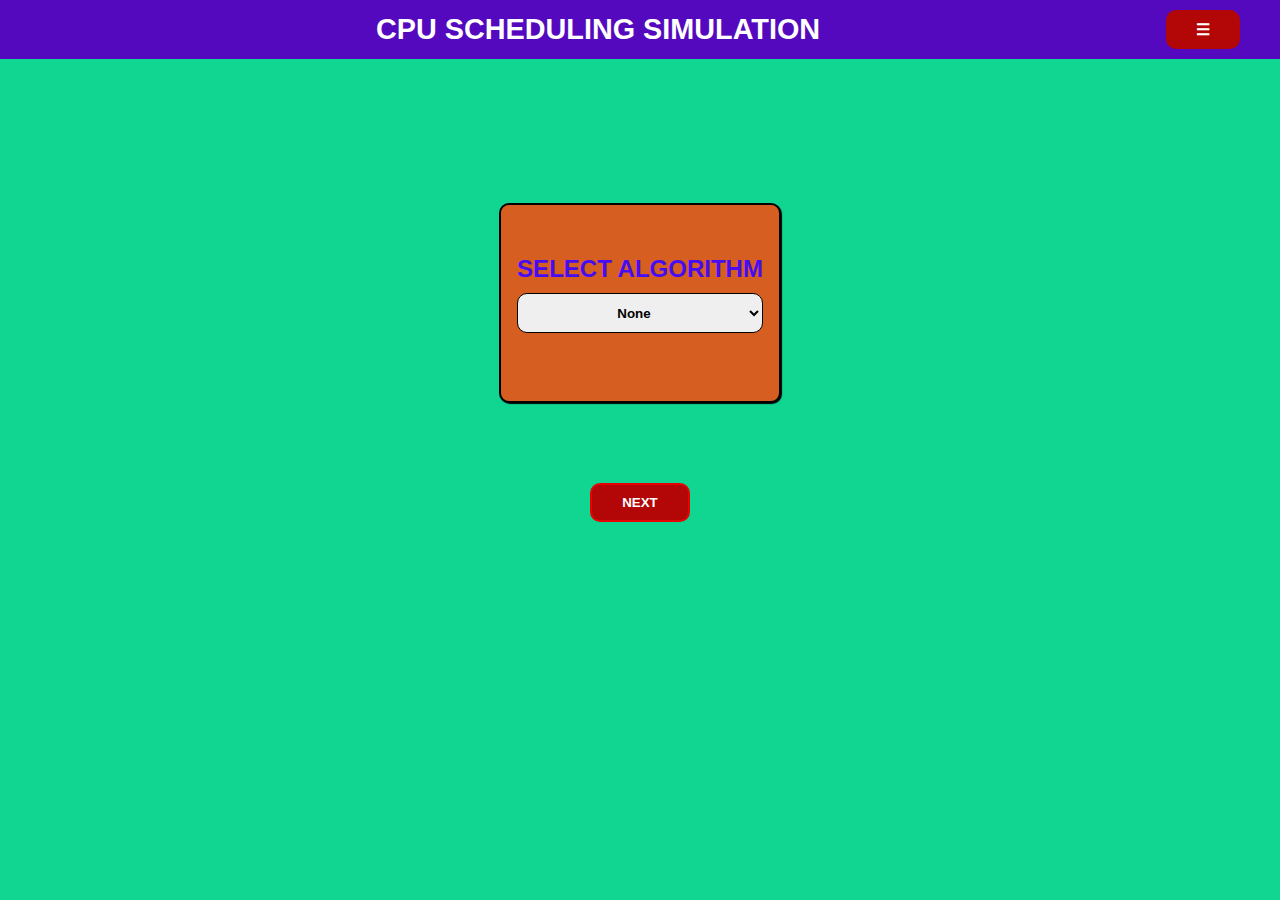
<file: index.html>
<!DOCTYPE html>
<html lang="en">
<head>
    <meta charset="UTF-8">
    <meta name="viewport" content="width=device-width, initial-scale=1.0">
    <link rel="icon" href="image/favicon.png" type="image/png">
    <link rel="stylesheet" href="/static/style.css">
    <title>Cpu Scheduling Simulation</title>
</head>
<body>
    <header id="mainheader">
        <div id="hed">CPU  SCHEDULING  SIMULATION</div>
        <div class="icon-bar">
            <button id="icon" onclick="toggleOptions()">☰</button>
            <div id="options" class="options">
                <a href="/tamplate/aboutUs.html" id="icon1">About Us</a>
                <a href="/tamplate/feedback.html" id="icon2">feedback</a>
            </div>
        </div>
    </header>
    <section id="firstsection">
        <div class="firstdiv3 firstdiv1" id="firstdiv2">
        <div class="k">
            SELECT ALGORITHM<br>
            <select name="cpu" id="algorithm">
                <option value="none">None</option>
                <option value="fcfs">First Come First Served</option>
                <option value="sjf">Shortest Job First</option>
                <option value="srtf">Shortest Remaining Time First</option>
                <option value="rr">Round Robin</option>
                <option value="ps">Priority Scheduling</option>
            </select>
        </div>
        <div id="timequan">
            <div class="k">Enter Time Quantum
                <br>
                <input type="number" id="timeq" placeholder="Input">
            </div>
        </div>
        <div id="preemt">
            <label for="preem">
                <select name="ps" id="preem">
                    <option value="pt">Preemptive Scheduling</option>
                    <option value="npt">Non-Preemptive Scheduling</option>
                </select>
            </label>
        </div>
    </div>
    <div id="processtable">
        <table class="table table-bordered" id="table1">
            <thead>
                <tr>
                    <th>Process ID</th>
                    <th>Arrival Time</th>
                    <th>Burst Time</th>
                    <th class ="p3" id="p1">Enter Priority</th>
                </tr>
            </thead>
            <tbody id="insertprocess">
            </tbody>
        </table>
        <div class="input1">
            <div class="input">
                <input type="number" placeholder="Process Id" class="in" id="a1">
                <input type="number" placeholder="Arrival time" class="in" id="a2">
                <input type="number" placeholder="Burst Time" class="in" id="a3">
                <input type="number" class="in" id="p2" placeholder="Priority">
            </div>
            <div class="input inputbutton">
                <button class="main" id="add">Add Process</button>
                <button class="main" id="calculate">Calculate</button>
            </div>
        </div>
    </div>
</section>
<div>
    <button id="next">NEXT</button>
</div>
<div class="ans">
    <section id="head"></section>
</div>
<div class="ans">
    <button id="gt">Gantt Chart</button>
</div>
<div class="ans">
    <b id="gct"></b>
</div>
<div class="ans">
    <button id="table">Table</button>
</div>
<div id="ptable">
    <table class="table table-bordered" id="table2">
        <thead>
            <tr>
                <th>Process ID</th>
                <th>Arrival Time</th>
                <th>Burst Time</th>
                <th id="p10" class ="p3">Priority</th>
                <th>Completion<br>Time</th>
                <th>Turn Around<br>Time</th>
                <th>Waiting Time</th>
                <th>Response Time</th>
            </tr>
        </thead>
        <tbody id="databody">        
        </tbody>
    </table>
</div>
<div class="ans">
    <button id="solution">Avg TAT & WT & RT</button>
</div>
<div class="answercss1" id="average">
    <b id="avgtat"></b>
    <b id="avgwt"></b>
    <b id="avgrt"></b>
</div>
<div class="reload ans">
    <button  class="resetbutton" id="reset">Reset</button>
</div>
<script src="/static/script.js"></script>
</body>
</html>
</file>
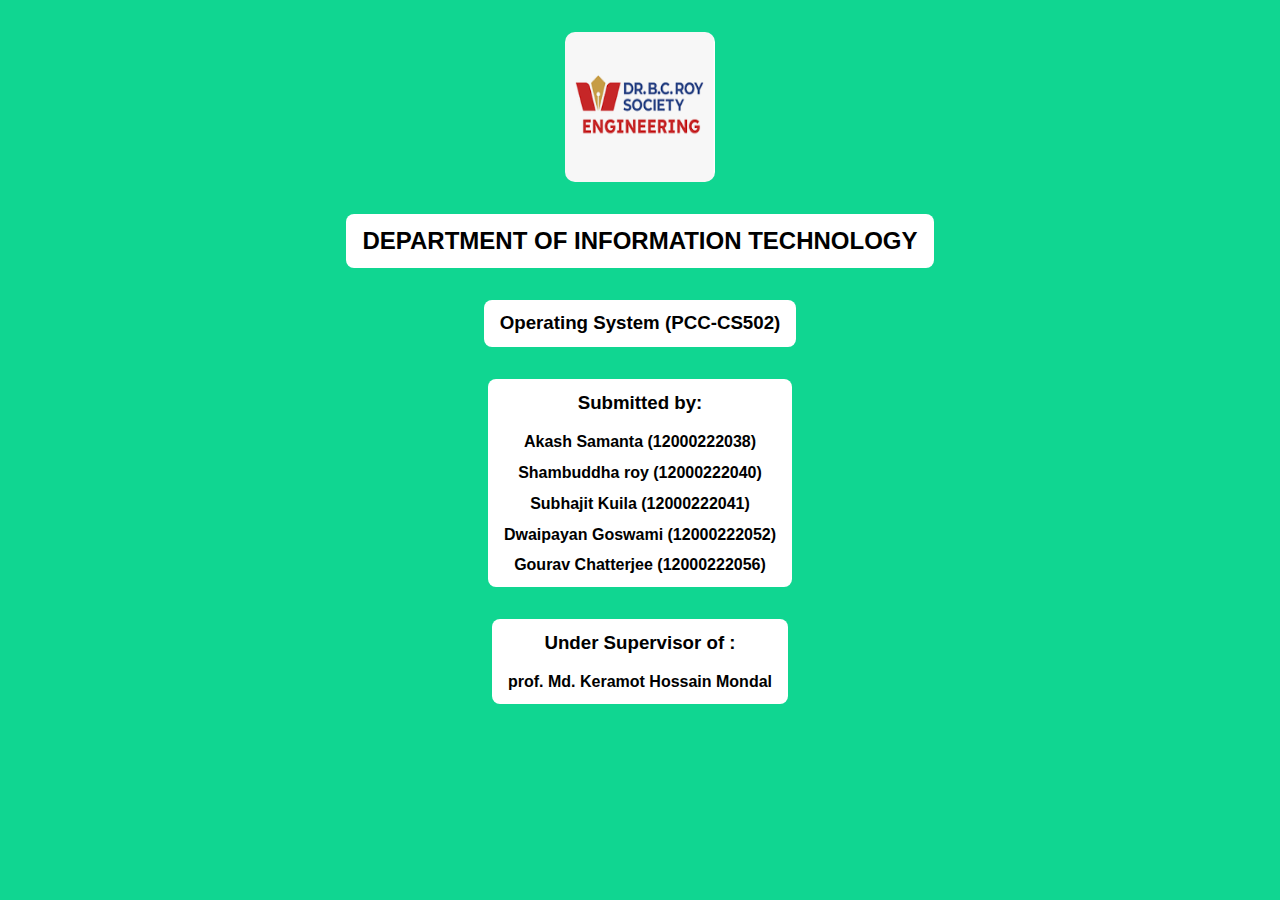
<file: tamplate/aboutUs.html>
<!DOCTYPE html>
<html lang="en">
<head>
    <meta charset="UTF-8">
    <meta name="viewport" content="width=device-width, initial-scale=1.0">
    <link rel="icon" href="../image/favicon.png" type="image/png">
    <link rel="stylesheet" href="../static/aboutUs.css">
    <title>About Us</title>
</head>
<body>
    <div class="container">
        <div id="img">
            <img src="../image/favicon.png" alt="logo">
        </div>
        <div>
            <div class="slot">
                <h2>DEPARTMENT OF INFORMATION TECHNOLOGY</h2>
            </div>
        </div>
        <div>
            <div class="slot">
                <h3>Operating System (PCC-CS502)</h3>  
            </div>
        </div>
        <div>
            <div class="slot">
                <h3>Submitted by:
                    <h4>Akash Samanta (12000222038)</h4>
                    <h4>Shambuddha roy (12000222040)</h4>
                    <h4>Subhajit Kuila (12000222041)</h4>
                    <h4>Dwaipayan Goswami (12000222052)</h4>
                    <h4 id="last">Gourav Chatterjee (12000222056)</h4>
                </h3>
            </div>
        </div>
        <div>
            <div class="slot">
                <h3>Under Supervisor of :</h3>
                <h4 id="last">prof. Md. Keramot Hossain Mondal</h4>
            </div>
        </div>
    </div>
</body>
</html>
</file>
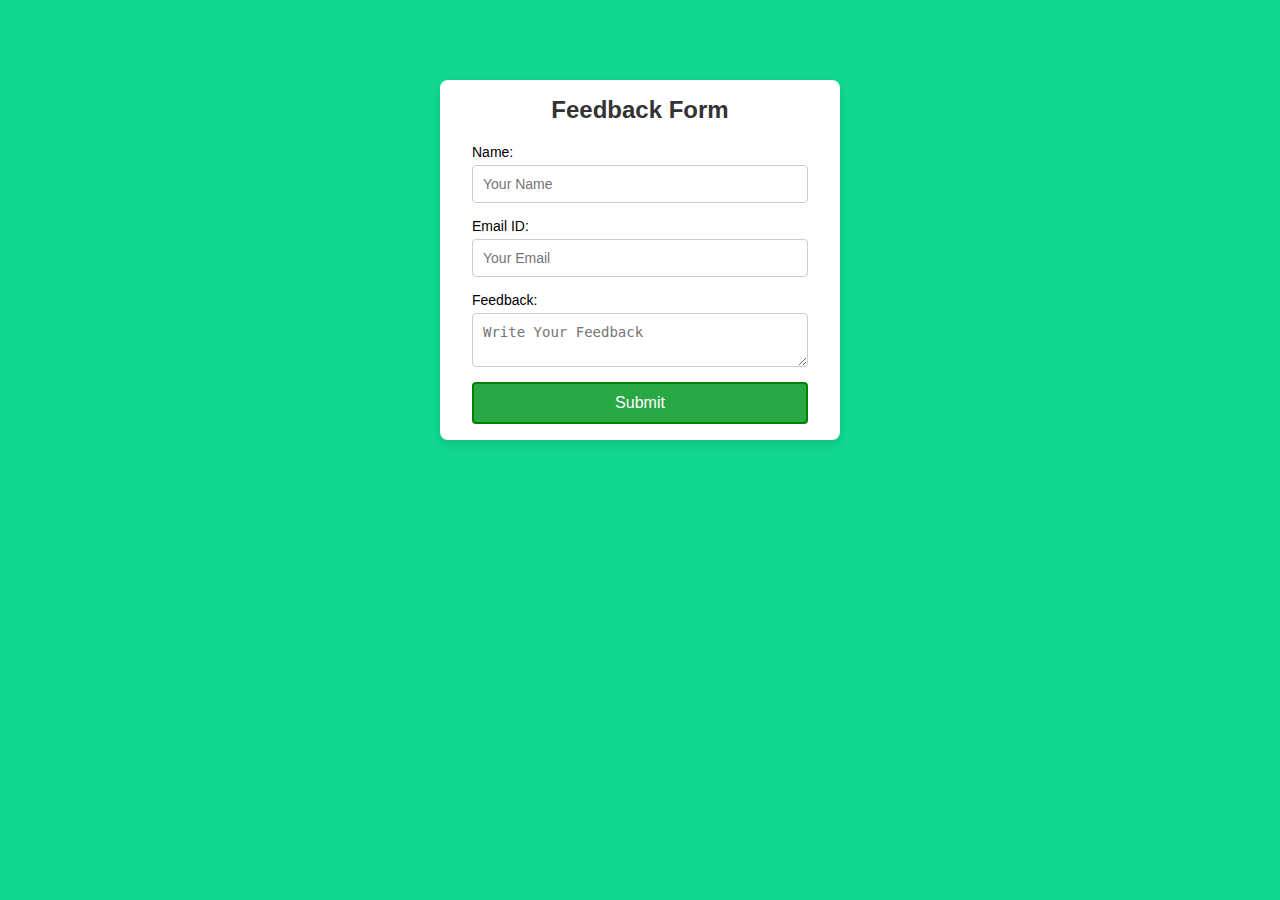
<file: tamplate/feedback.html>
<!DOCTYPE html>
<html lang="en">
<head>
    <meta charset="UTF-8">
    <meta name="viewport" content="width=device-width, initial-scale=1.0">
    <link rel="icon" href="../image/favicon.png" type="image/png">
    <title>Feedback Form</title>
    <link rel="stylesheet" href="../static/feedback.css">
</head>
<body>
    <div class="feedback-container" id="feed">
        <h2>Feedback Form</h2>
        <form id = "submit" action="#">
            <label for="name">Name:</label>
            <input type="text" id="name" name="name" placeholder="Your Name" required>

            <label for="email">Email ID:</label>
            <input type="email" id="email" name="email" placeholder="Your Email" required>

            <label for="feedback">Feedback:</label>
            <textarea id="feedback" name="feedback" placeholder="Write Your Feedback" required></textarea>

            <button type="submit">Submit</button>
        </form>
    </div>
    <div id="thanks">
        <b>Thank you for your feedback!</b><br>
        <a href="../tamplate/feedback.html">Give another response</a>
    </div>
    <script src="../static/feedback.js"></script>
</body>
</html>
</file>
<file: static/style.css>
*{
    padding: 0;
    margin: 0;
    box-sizing: border-box;
    scroll-behavior: smooth;
}
body{
    font-family: Arial, sans-serif;
    background-color: #10d691;
}
header{
    background-color: #5409be;
    padding: 10px 40px;
    text-align: center;
    font-size: 1.8rem;
    font-weight: 900;
    color: white;
    display: flex;
    align-items: center;
    gap: 10px;
}
#hed{
    width: 100%;
}
.icon-bar {
    position: relative;
  }

  #icon {
    font-size: 1rem;
    color: #fff;
    border: none;
    cursor: pointer;
  }

  .options {
    font-size: 1rem;
    display: none;
    position: absolute;
    top: 50px;
    left: -12px;
    background-color: #333;
    border-radius: 5px;
    box-shadow: 0 4px 8px rgba(0, 0, 0, 0.2);
  }

  .options a {
    display: block;
    color: white;
    padding: 10px 10px;
    text-decoration: none;
  }

  .options a:hover {
    background-color: #555;
  }

.firstdiv1{
    padding: 1rem;
    padding-top: 1.5rem;
    padding-bottom: 0;
    background-color: #d75e21;
    font-weight: bolder;
    font-size: 1.2rem;
    color: rgb(70, 12, 242);
    max-width: 300px;
    height: 200px;
    display: flex;
    flex-direction: column;
    justify-content: center;
    align-items: center;
    border: 1px solid black;
    box-shadow: 1px 1px 1px black;
    border-radius: 10px;
}
#firstdiv2{
    background-color: #d75e21;
    font-weight: bolder;
    font-size: 1.5rem;
    color: rgb(70, 12, 242);
    max-width: 500px;
    height: 200px;
    margin:6rem auto;
    margin-bottom: 2rem;
    display: flex;
    flex-direction: column;
    justify-content: center;
    align-items: center;
    border: 2px solid black;
    box-shadow: 1px 1px 1px black;
    border-radius: 10px;
}
#algorithm{
    margin: 0 auto;
    height: 2.5rem;
    font-weight: bold;
    margin: 10px 0;
    text-align: center;
    border-radius: 10px;
}
select,input{
    border: 1px solid black;
    cursor: pointer;
    border-radius: 5px;
    padding: 4px;
    outline: none;
}
#preemt{
    padding: 1rem;
    font-size: 1.2rem;
    max-width: 300px;
}
#preem{
    margin: 0 auto;
    height: 2.5rem;
    font-weight: bold;
    text-align: center;
    border-radius: 10px;
    display: none;
}
#timeq{
    height: 2rem;
    max-width: 5rem;
    margin: 10px auto;
    font-weight: bold;
    text-align: center;
}
.k{
    text-align: center;
    display: flex;
    flex-direction: column;
    justify-content: center;
}
#timequan{
    font-size: 1rem;
    display: none;
}
#firstsection{
    margin: 3rem 0;
    padding: 0 3rem;
    display: flex;
    justify-content: space-around;
    align-items: flex-start;
    flex-wrap: wrap;
    gap:1rem;
}
button{
    background-color: rgb(179, 6, 6);
    color: white;
    font-weight: bolder;
    display: block;
    margin: 0 auto;
    padding: 10px 30px;
    border-radius: 10px;
    border: 2px solid rgb(232, 2, 2);
    cursor: pointer;
    transition: all 0.2s ease-in-out 0s;
}
button:hover{
    background-color: #a41e1e;
    transform: scale(0.98);
}
table{
    border-radius: 10px;
}
#processtable{
    max-width: 950px;
     overflow: auto;
    flex-direction: column;
    justify-content: center;
    align-items: center;
    display: none;
}
.table{
    width: 100%;
}
td,th{
    height: 2.5rem;
    font-weight: 900;
    text-align: center;
    padding: 0.5rem;
    border: 2px solid black; 
    border-radius: 5px;
}
th{
    color: white;
    background-color: #065ff9;
}
td{
    background-color: #e6ee03;
}
.input{
    margin: 2rem 0;
    display: flex;
    gap: 5px;
    justify-content: space-around;
}
.inputbutton{
    gap: 1.5rem;
    justify-content: center;
}
#add{
    background-color: #28a745;
    border: 2px solid rgba(11, 134, 2, 0.775);
}
#add:hover{
    background-color: #26a921;
    transform: scale(0.98);
}
.in{
    width: 7rem;
    height: 2rem;
    text-align: center;
}
.main{
    margin: 0;
}
.p3{
    padding-top: 10px;
}
#p1,#p2{
    display: none;
}
#gt{
    margin-top: 5rem;
    display: none;
}
.ans{
    margin: 2rem 0.5rem;
    display: flex;
    justify-content: center;
}
#head{
    background-color: #8606e2;
    padding: 0.8rem;
    text-align: center;
    font-size: 1.5rem;
    font-weight: 700;
    color: white;
    border-radius: 10px;
    display: none;
}
#gct{
    color: white;
    font-size: 1rem;
    background-color: #eb0480;
    padding: 0.8rem;
    font-weight: 300;
    border-radius: 10px;
    display: none;
}
#table{
    display: none;
}
#ptable{
    max-width: 70vw;
    margin: 3rem auto;
    display: none;
    overflow: auto;
}
#p10{
    padding-top: 1.5rem;
    padding-bottom: 0;
    height: 5rem;
    display: none;
}
.answercss1{
    margin: 2rem;
    flex-direction: column;
    justify-content: center;
    align-items: center;
    display: none;
}
.answercss1 b{
    background-color: #0707ef;
    color: white;
    font-weight: 500;
    margin: 0.5rem;
    padding: 10px;
    border-radius: 10px;
}
#solution{
    display:none;
}
.resetbutton{
    display: none;
}
.reload{
    margin-bottom: 1rem;
}
@media(max-width: 770px){
    #ptable{
        max-width: 99vw;
    }
}
@media(max-width: 620px){
    #p1{
        padding: 0;
        padding-top: 1.2rem;
        height: 3.5rem;
    }
    #firstsection{
        padding: 3px;
    }
    .in{
        width: 5rem;
        font-size: 0.6rem;
    }
    button{
        font-weight:300;
        margin: 0 auto;
        padding: 5px 10px;
        border-radius: 8px;
    }
    #mainheader{
    font-size: 1rem;
    padding: 10px 15px;
    font-weight: 600;
    gap: 0;
    }
    #icon {
        font-size: 0.6rem;
      }
      .options{
        font-size: 0.6rem;
        top: 30px;
        left: -20px;
        font-weight: normal;
      }
    
      #icon1{
        padding: 10px 4px;
      }
      #icon2{
        padding: 0 8px 10px 8px;
      }
    .firstdiv3{
        padding: 0.8rem;
        padding-top: 1rem;
        padding-bottom: 0;
        font-weight: 600;
        font-size: 1rem;
        max-width: 300px;
        height: 200px;
        display: flex;
        flex-direction: column;
        justify-content: center;
        align-items: center;
        border: 1px solid black;
        box-shadow: 1px 1px 1px black;
        border-radius: 10px;
    }
    #timequan{
        font-size: 0.8rem;
    }
    #algorithm{
        height: 2rem;
        font-size: 10px;
        font-weight: 600;
    }
    #preem{
        height: 1.8rem;
        font-size: 10px;
        font-weight: 600;
    }
    #p10{
        height: 4rem;
    }
    td,th{
        height: 2.5rem;
        font-weight: normal;
        font-size: 12px;
        text-align: center;
        padding: 0.5rem 0.1rem;
        border: 1px solid black; 
    }
    .answercss1 b{
        font-size: 12px;
        font-weight: 200;
        margin: 0.2rem;
        padding: 5px;
        border-radius: 5px;
    }
    #head{
        padding: 0.5rem;
        font-size: 14px;
        font-weight: 200;
        border-radius: 8px;
    }
    #gct{
        font-size: 12px;
        padding: 5px;
        font-weight: 200;
        border-radius: 10px;
        display: none;
    }
}
</file>
<file: static/aboutUs.css>
* {
    box-sizing: border-box;
    margin: 0;
    padding: 0;
}

body{
    font-family: Arial, sans-serif;
    background-color: #10d691;
    text-align: center;
    padding: 1rem;
}
.container{
    max-width:800px;
    display: flex;
    flex-direction: column;
    align-items: center;
    margin:auto;
}
div{
    margin-top:1rem;
}
img{
    height: 100%;
    width: 100%;
}
#img{
    height: 150px;
    width: 150px;
    border-radius: 10px;
    overflow: hidden;
}
h2,h3{
    padding: 0.8rem 1rem;
}
h4{
    padding: 0.4rem 1rem;
}
.slot{
    background-color: #fff;
    border-radius: 8px;
}
#last{
    padding-bottom: 0.8rem;
}
@media (max-width: 660px) {
    #img{
        height: 100px;
        width: 100px;
    }
    h2{
        font-size: 14px;
    }
    h3{
        font-size: 13px;
    }
    h4{
        font-size: 11px;
    }
    h2,h3{
        padding: 0.6rem 0.8rem;
    }
    h4{
        padding: 0.3rem 0.8rem;
    }
    #last{
        padding-bottom: 0.6rem;
    }
}
</file>
<file: static/feedback.css>
* {
    box-sizing: border-box;
    margin: 0;
    padding: 0;
}

body {
    font-family: Arial, sans-serif;
    background-color: #10d691;
    display: flex;
    justify-content: center;
    margin-top: 5rem;
}

.feedback-container {
    background-color: #fff;
    padding: 1rem 2rem;
    border-radius: 8px;
    box-shadow: 0 4px 8px rgba(0, 0, 0, 0.1);
    max-width: 400px;
    width: 100%;
}

h2 {
    text-align: center;
    margin-bottom: 20px;
    color: #333;
    font-size: 24px;
}

form {
    display: flex;
    flex-direction: column;
}

label {
    margin-bottom: 5px;
    font-size: 14px;
}

input[type="text"],
input[type="email"],
textarea {
    padding: 10px;
    margin-bottom: 15px;
    border: 1px solid #ccc;
    border-radius: 4px;
    font-size: 14px;
}

button {
    padding: 10px;
    background-color: #28a745;
    border: 2px solid green;
    color: #fff;
    border-radius: 4px;
    font-size: 16px;
    cursor: pointer;
}

button:hover {
    background-color: #218838;
}
#thanks{
    margin-top: 6rem;
    text-align: center;
    background-color: #fff;
    padding: 20px 10px;
    border-radius: 8px;
    box-shadow: 2px 4px 8px rgba(0, 0, 0, 0.1);
    display: none;
}
a{
    text-decoration: none;
}
@media (max-width: 600px) {
    body {
        padding:0 3rem;
    }

    .feedback-container {
        max-width: 100%;
    }

    h2 {
        font-size: 20px;
    }

    input[type="text"],
    input[type="email"],
    textarea {
        font-size: 12px;
        padding: 8px;
    }

    button {
        font-size: 14px;
        padding: 8px;
    }
}
</file>
